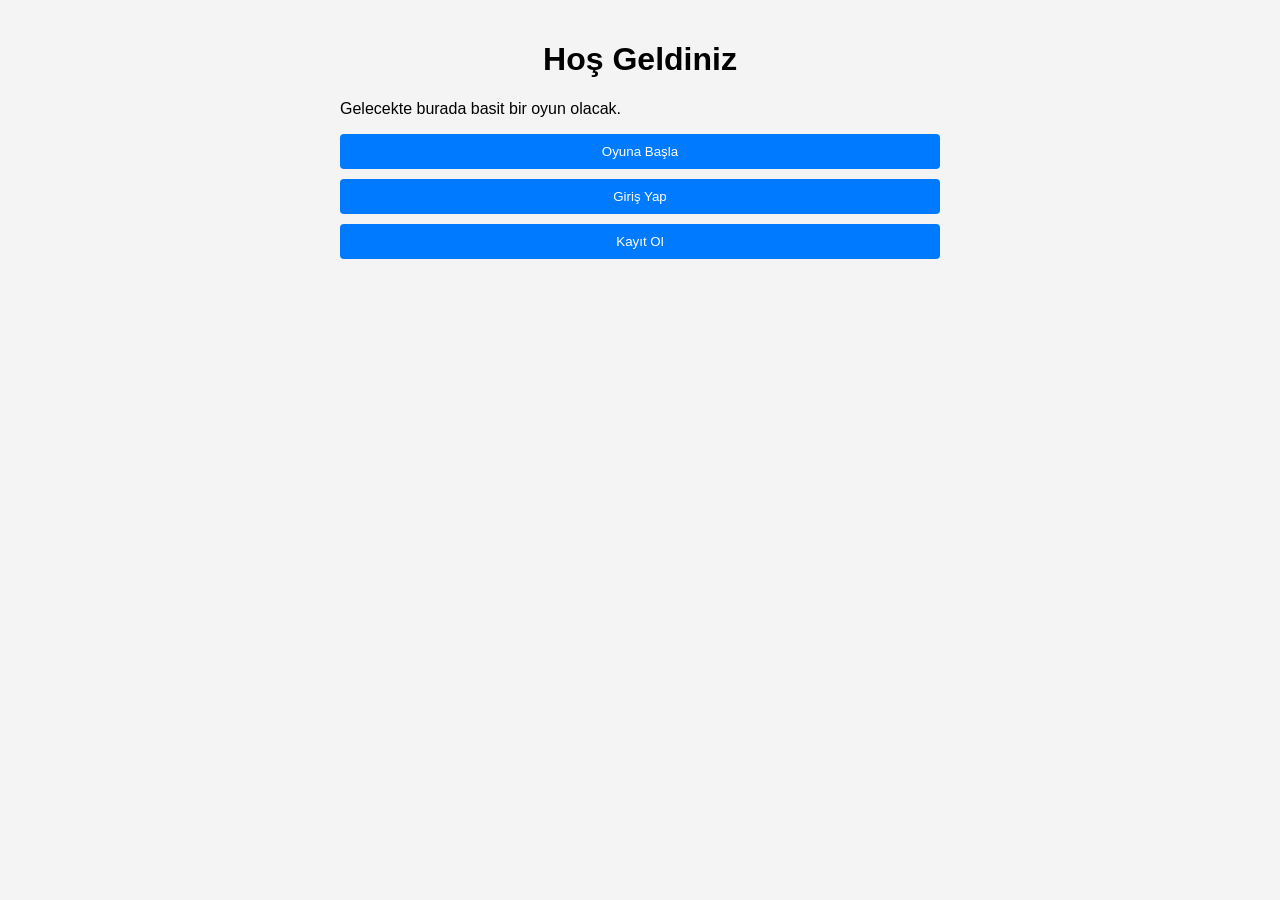
<file: index.html>
<!DOCTYPE html>
<html lang="tr">
<head>
  <meta charset="UTF-8">
  <meta name="viewport" content="width=device-width, initial-scale=1">
  <title>Basit Oyun</title>
  <link rel="stylesheet" href="style.css">
</head>
<body>
  <div class="container">
    <header>
      <h1>Hoş Geldiniz</h1>
    </header>
    <p>Gelecekte burada basit bir oyun olacak.</p>
    <button onclick="location.href='game.html'" disabled>Oyuna Başla</button>
    <button onclick="location.href='login.html'">Giriş Yap</button>
    <button onclick="location.href='signup.html'">Kayıt Ol</button>
  </div>
</body>
</html>
</file>
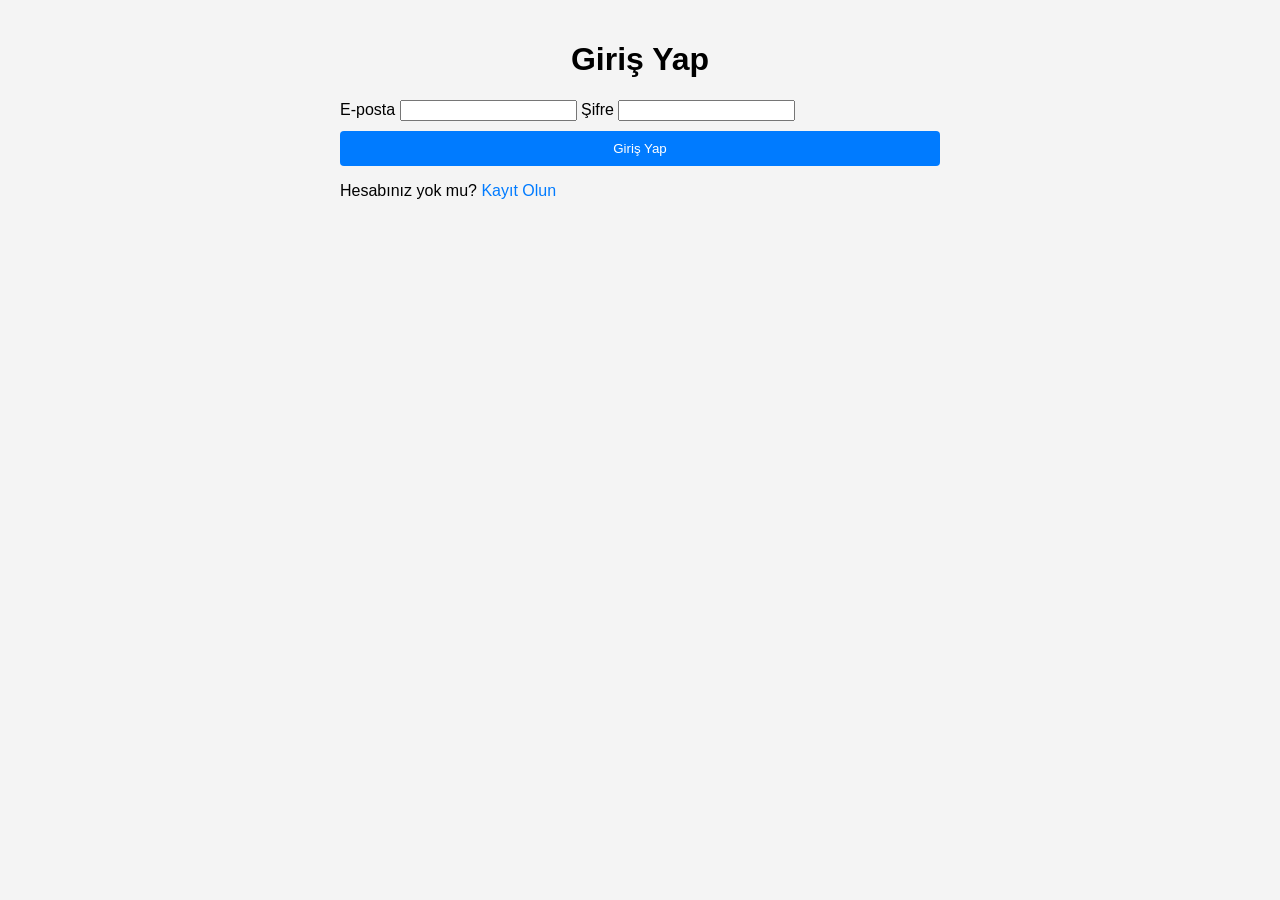
<file: login.html>
<!DOCTYPE html>
<html lang="tr">
<head>
  <meta charset="UTF-8">
  <meta name="viewport" content="width=device-width, initial-scale=1">
  <title>Giriş Yap</title>
  <link rel="stylesheet" href="style.css">
</head>
<body>
  <div class="container">
    <header>
      <h1>Giriş Yap</h1>
    </header>
    <form>
      <label for="email">E-posta</label>
      <input type="email" id="email" name="email" required>
      <label for="password">Şifre</label>
      <input type="password" id="password" name="password" required>
      <input type="submit" value="Giriş Yap">
    </form>
    <p>Hesabınız yok mu? <a href="signup.html">Kayıt Olun</a></p>
  </div>
</body>
</html>
</file>
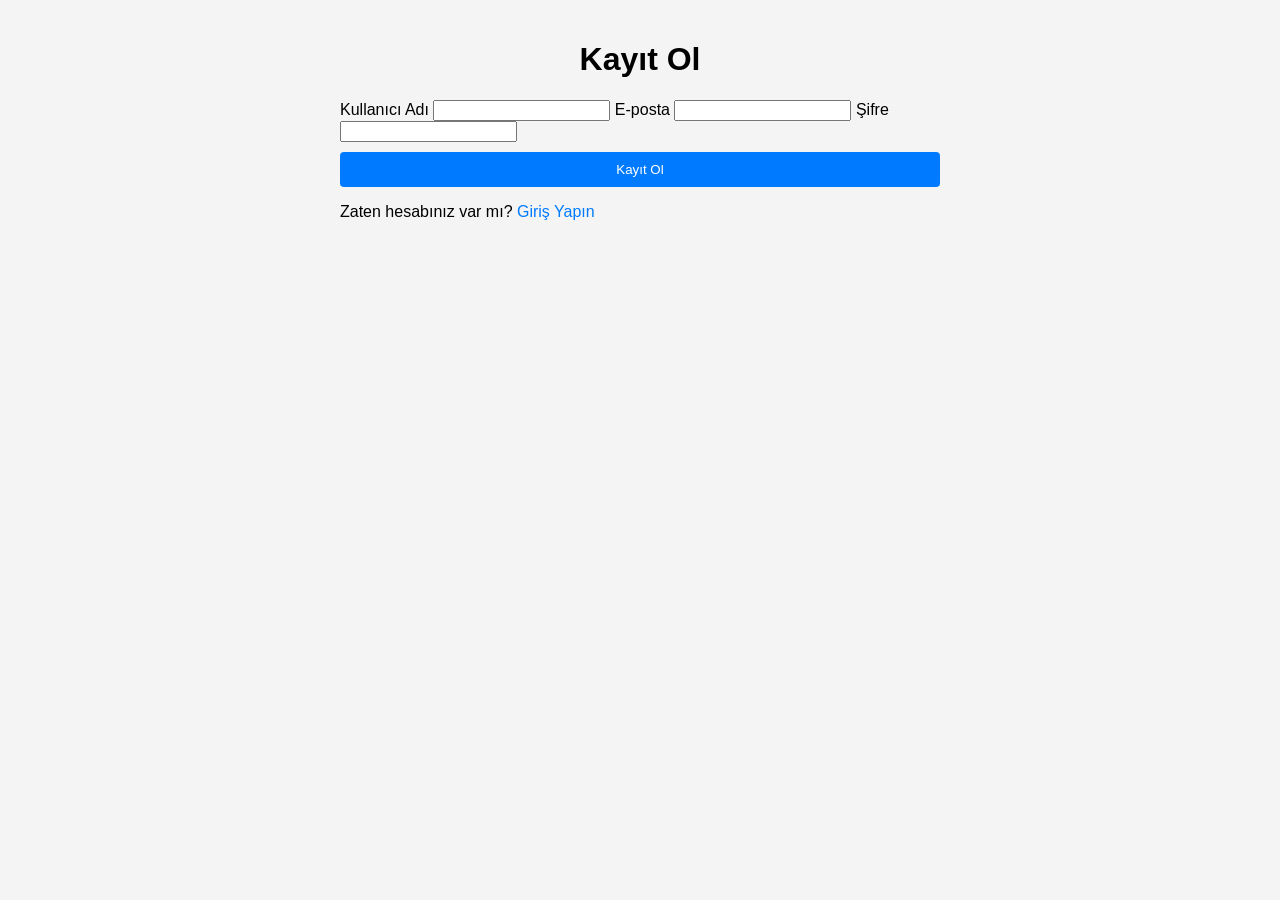
<file: signup.html>
<!DOCTYPE html>
<html lang="tr">
<head>
  <meta charset="UTF-8">
  <meta name="viewport" content="width=device-width, initial-scale=1">
  <title>Kayıt Ol</title>
  <link rel="stylesheet" href="style.css">
</head>
<body>
  <div class="container">
    <header>
      <h1>Kayıt Ol</h1>
    </header>
    <form>
      <label for="username">Kullanıcı Adı</label>
      <input type="text" id="username" name="username" required>
      <label for="email">E-posta</label>
      <input type="email" id="email" name="email" required>
      <label for="password">Şifre</label>
      <input type="password" id="password" name="password" required>
      <input type="submit" value="Kayıt Ol">
    </form>
    <p>Zaten hesabınız var mı? <a href="login.html">Giriş Yapın</a></p>
  </div>
</body>
</html>
</file>
<file: style.css>
body {
  font-family: Arial, sans-serif;
  margin: 0;
  padding: 0;
  background-color: #f4f4f4;
}

.container {
  width: 90%;
  max-width: 500px;
  margin: 0 auto;
  padding: 20px;
}

header {
  text-align: center;
  margin-bottom: 20px;
}

button,
input[type="submit"] {
  display: block;
  width: 100%;
  padding: 10px;
  margin-top: 10px;
  border: none;
  background-color: #007bff;
  color: #fff;
  border-radius: 4px;
}

button:hover,
input[type="submit"]:hover {
  background-color: #0056b3;
}

a {
  text-decoration: none;
  color: #007bff;
}

@media (min-width: 600px) {
  .container {
    max-width: 600px;
  }
}
</file>
